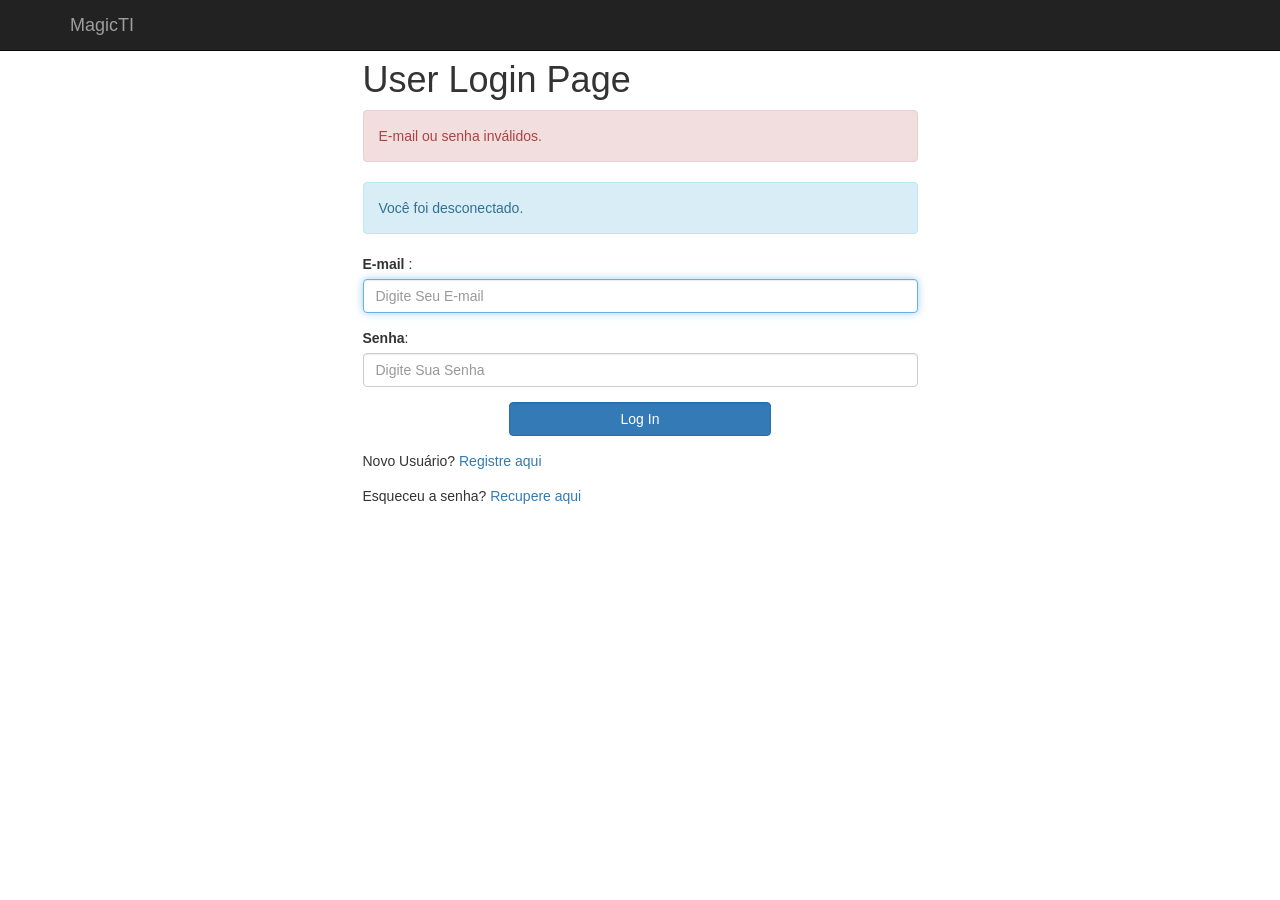
<file: src/main/resources/templates/login.html>
<!DOCTYPE html>
<html>
<head>
<meta charset="UTF-8">
<title>Login</title>

<link rel="stylesheet"
	href="https://maxcdn.bootstrapcdn.com/bootstrap/3.3.7/css/bootstrap.min.css"
	integrity="sha384-BVYiiSIFeK1dGmJRAkycuHAHRg32OmUcww7on3RYdg4Va+PmSTsz/K68vbdEjh4u"
	crossorigin="anonymous">
	
</head>
<body>

	<!-- create navigation bar ( header) -->
	<nav class="navbar navbar-inverse navbar-fixed-top">
		<div class="container">
			<div class="navbar-header">
				<button type="button" class="navbar-toggle collapsed"
					data-toggle="collapse" data-target="#navbar" aria-expanded="false"
					aria-controls="navbar">
					<span class="sr-only">Toggle navigation</span> <span
						class="icon-bar"></span> <span class="icon-bar"></span> <span
						class="icon-bar"></span>
				</button>
				<a class="navbar-brand" href="/" th:href="@{/inicial}">MagicTI</a>
			</div>
		</div>
	</nav>
	
	<br>
	<br>
	<div class = "container">
		<div class = "row">
			<div class = "col-md-6 col-md-offset-3">
				
				<h1> User Login Page </h1>
				<form th:action="@{/login}" method="post">
					
					<!-- error message -->
					<div th:if="${param.error}">
						<div class="alert alert-danger">E-mail ou senha inválidos.</div>
					</div>
				
					<!-- logout message -->
					<div th:if="${param.logout}">
						<div class="alert alert-info">Você foi desconectado.</div>
					</div>
				
					
					<div class = "form-group">
						<label for ="email"> E-mail </label> :
						<input type="text" class = "form-control" id ="email" name = "email"
						placeholder="Digite Seu E-mail" autofocus="autofocus">
					</div>
					
					<div class="form-group">
						<label for="password">Senha</label>: <input type="password"
							id="senha" name="senha" class="form-control"
							placeholder="Digite Sua Senha" />
					</div>
					
					<div class="form-group">
						<div class="row">
							<div class="col-sm-6 col-sm-offset-3">
								<input type="submit" name="login-submit" id="login-submit"
									class="form-control btn btn-primary" value="Log In" />
							</div>
						</div>
					</div>
				</form>
				<div class="form-group">
						<span>Novo Usuário? <a href="/" th:href="@{/registration}">Registre aqui</a></span>
				</div>
				<div class="form-group">
						<span>Esqueceu a senha? <a href="/" th:href="@{/recover}">Recupere 
						aqui</a></span>
				</div>
			</div>
		</div>
	</div>
</body>
</html>
</file>
